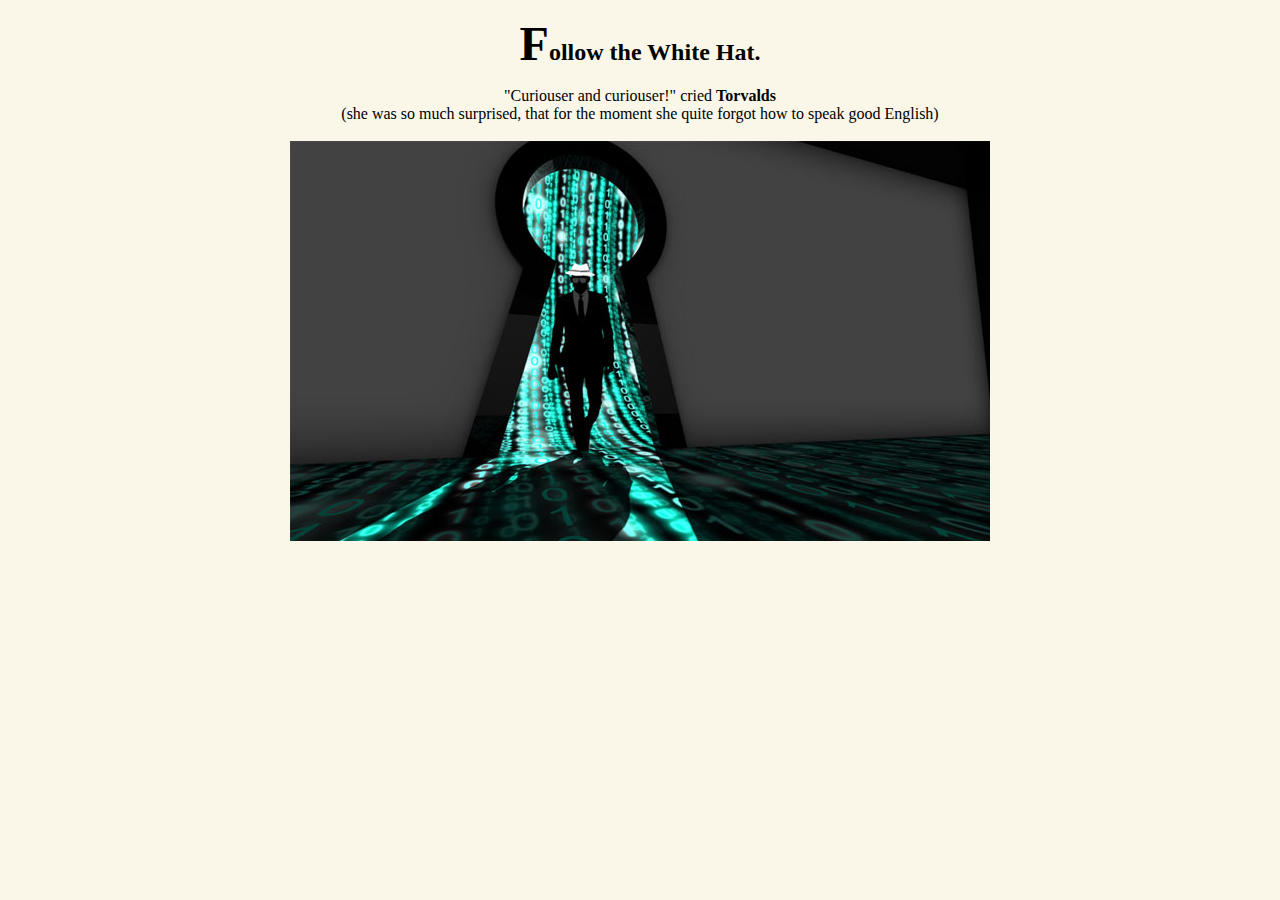
<file: H/index.html>
<!DOCTYPE html>
<html lang="en">
  <head>
    <meta charset="UTF-8" />
    <meta name="viewport" content="width=device-width, initial-scale=1.0" />
    <title>- H -</title>
    <link rel="stylesheet" type="text/css" href="../css/main.css" />
  </head>
  <body>
    <h1>Follow the White Hat.</h1>
    <p>
      "Curiouser and curiouser!" cried <b>Torvalds</b>
      <br />
      (she was so much surprised, that for the moment she quite forgot how to
      speak good English)
      <br />
      <br />
      <img src="../img/hacker1.jpg" />
    </p>
  </body>
</html>
</file>
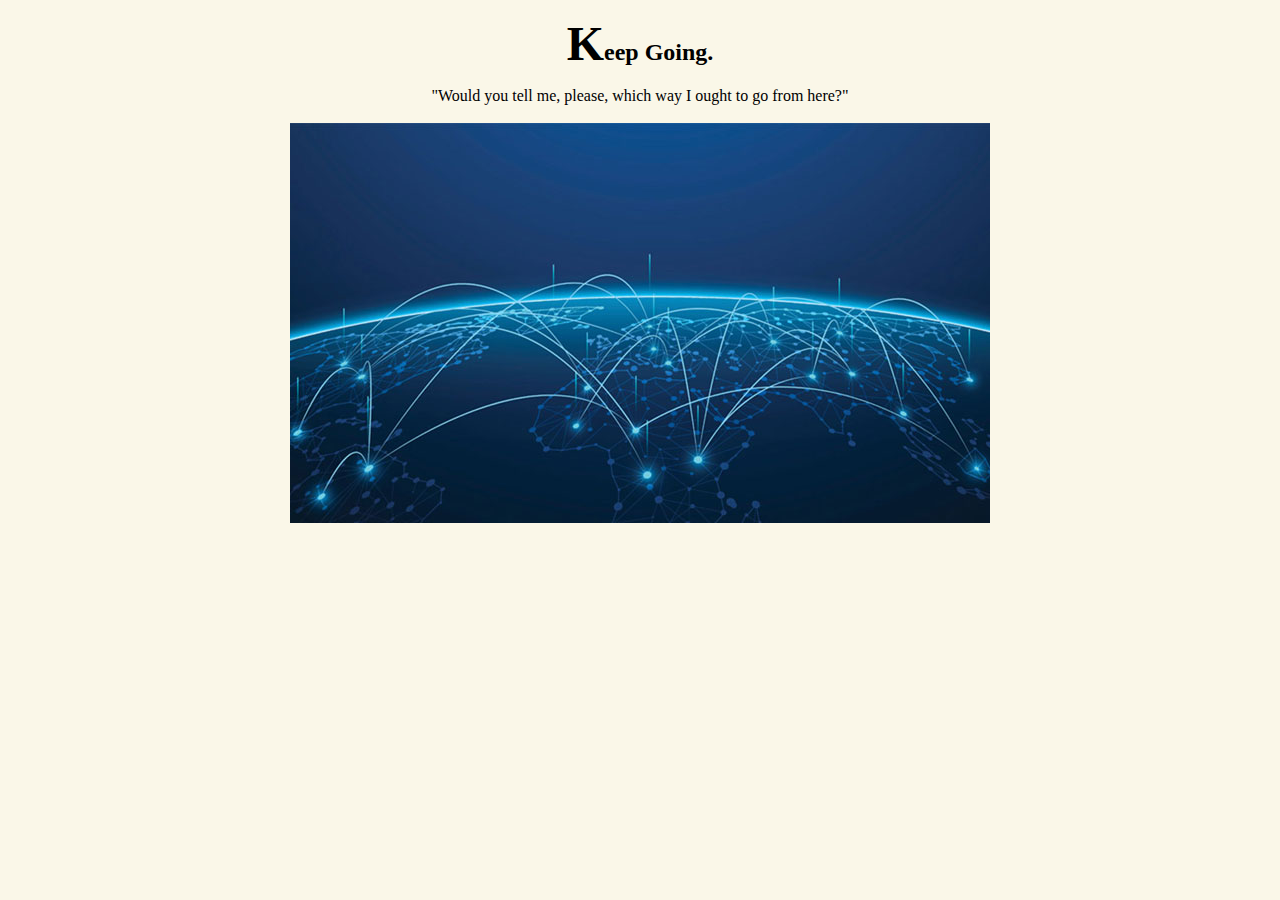
<file: H/A/index.html>
<!DOCTYPE html>
<html lang="en">
  <head>
    <meta charset="UTF-8" />
    <meta name="viewport" content="width=device-width, initial-scale=1.0" />
    <title>- A -</title>
    <link rel="stylesheet" type="text/css" href="../../css/main.css" />
  </head>
  <body>
    <h1>Keep Going.</h1>
    <p>
      "Would you tell me, please, which way I ought to go from here?"
      <br />
      <br />
      <img src="../../img/hacker2.jpg" />
    </p>
  </body>
</html>
</file>
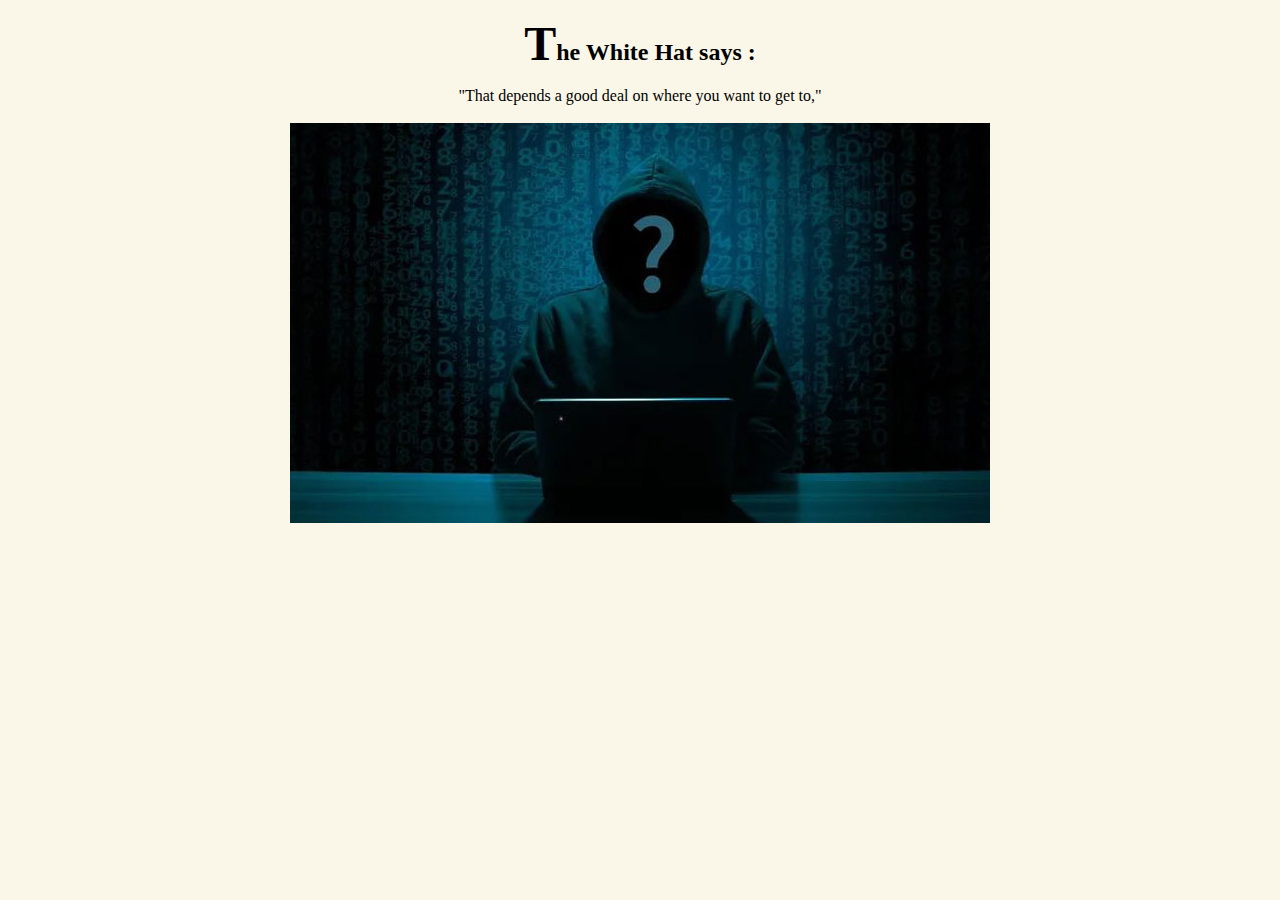
<file: H/A/C/index.html>
<!DOCTYPE html>
<html lang="en">
  <head>
    <meta charset="UTF-8" />
    <meta name="viewport" content="width=device-width, initial-scale=1.0" />
    <title>- C -</title>
    <link rel="stylesheet" type="text/css" href="../../../css/main.css" />
  </head>
  <body>
    <h1>The White Hat says :</h1>
    <p>
      "That depends a good deal on where you want to get to,"
      <br />
      <br />
      <img src="../../../img/hacker3.jpg" />
    </p>
  </body>
</html>
</file>
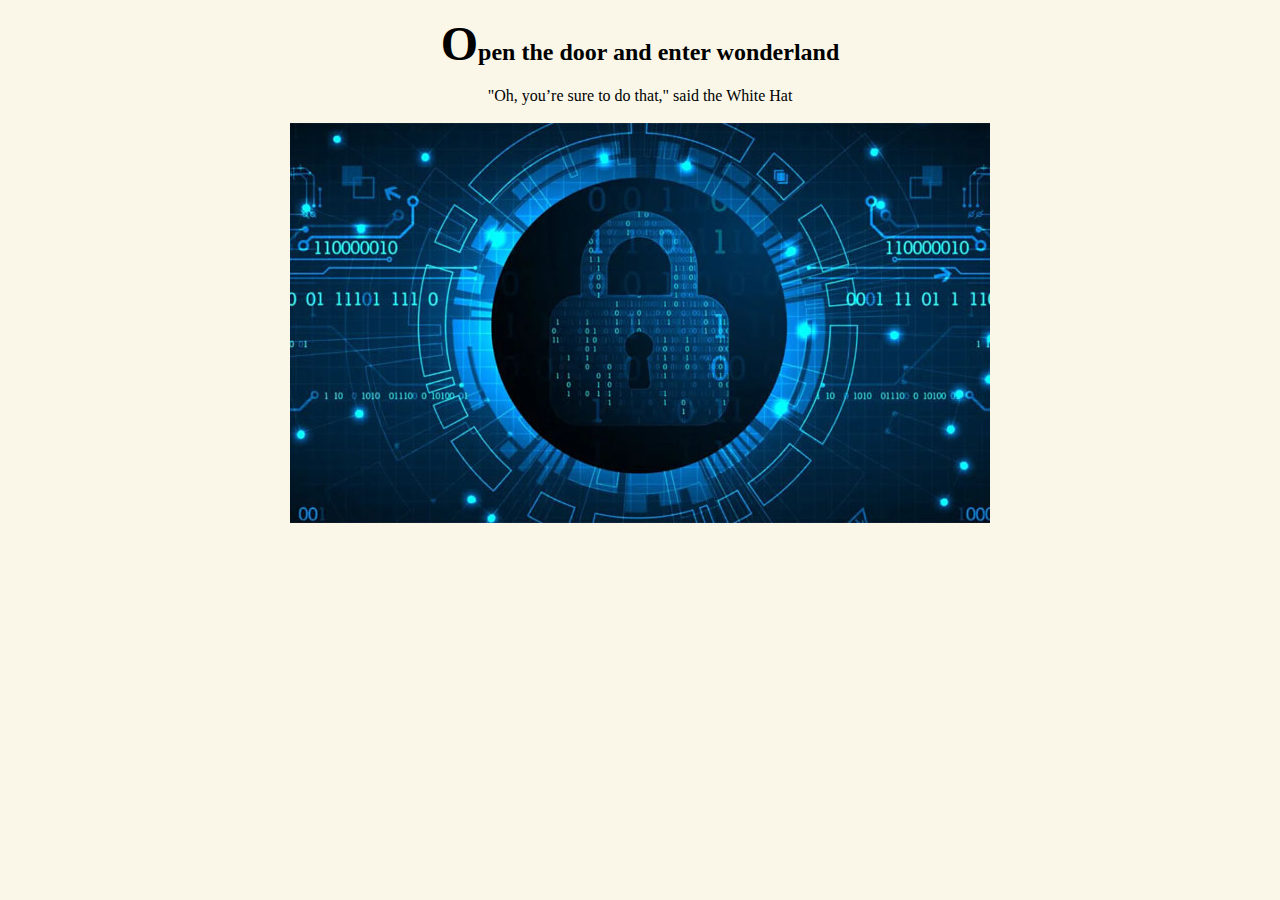
<file: H/A/C/K/index.html>
<!DOCTYPE html>
<html lang="en">
  <head>
    <meta charset="UTF-8" />
    <meta name="viewport" content="width=device-width, initial-scale=1.0" />
    <title>- K -</title>
    <link rel="stylesheet" type="text/css" href="../../../../css/main.css" />
  </head>
  <body>
    <h1>Open the door and enter wonderland</h1>
    <p>
      "Oh, you’re sure to do that," said the White Hat
      <br />
      <br />
      <img src="../../../../img/hacker4.jpg" />
    </p>
  </body>
</html>
</file>
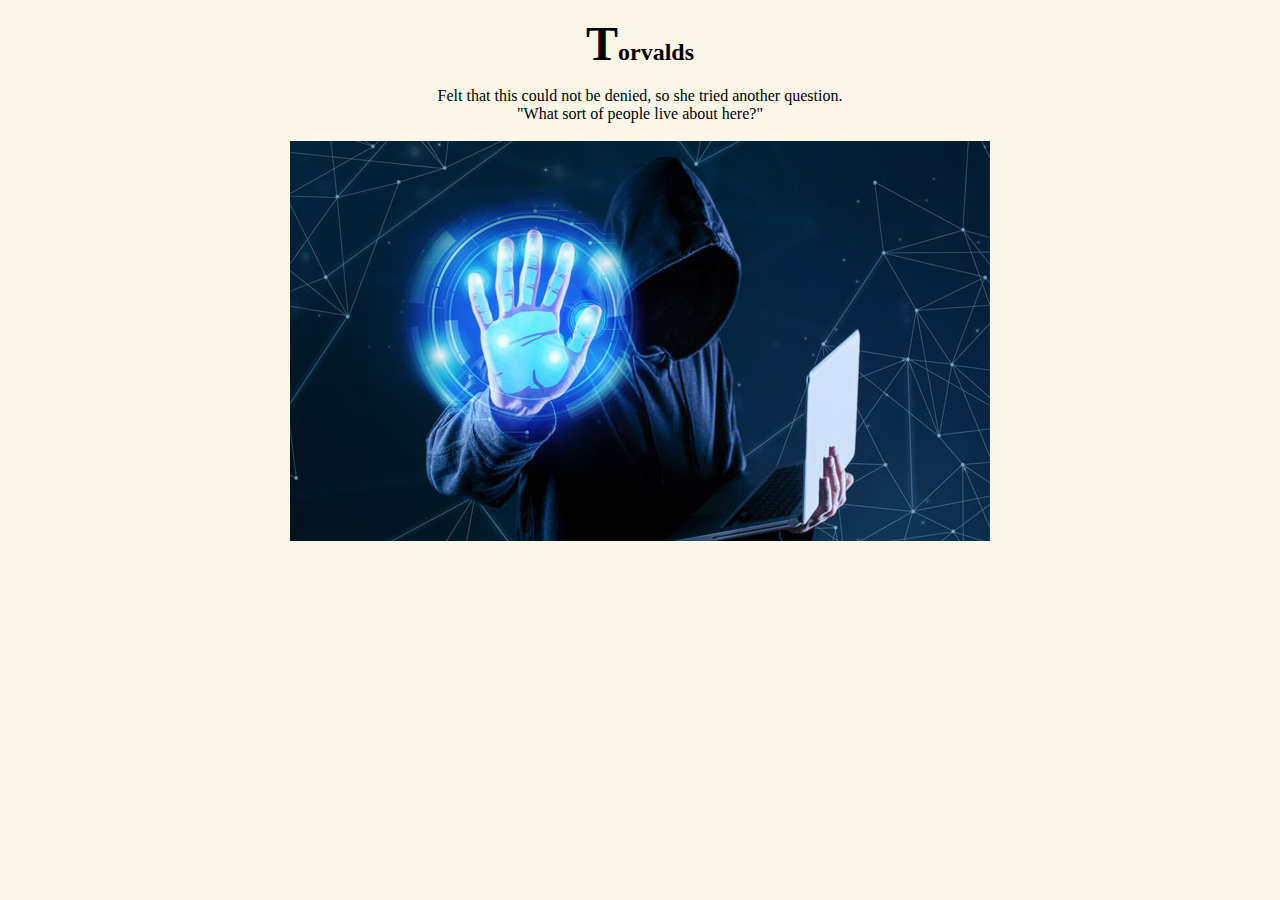
<file: H/A/C/K/E/index.html>
<!DOCTYPE html>
<html lang="en">
  <head>
    <meta charset="UTF-8" />
    <meta name="viewport" content="width=device-width, initial-scale=1.0" />
    <title>- E -</title>
    <link rel="stylesheet" type="text/css" href="../../../../../css/main.css" />
  </head>
  <body>
    <h1>Torvalds</h1>
    <p>
      Felt that this could not be denied, so she tried another question.<br />
      "What sort of people live about here?"
      <br />
      <br />
      <img src="../../../../../img/hacker5.jpg" />
    </p>
  </body>
</html>
</file>
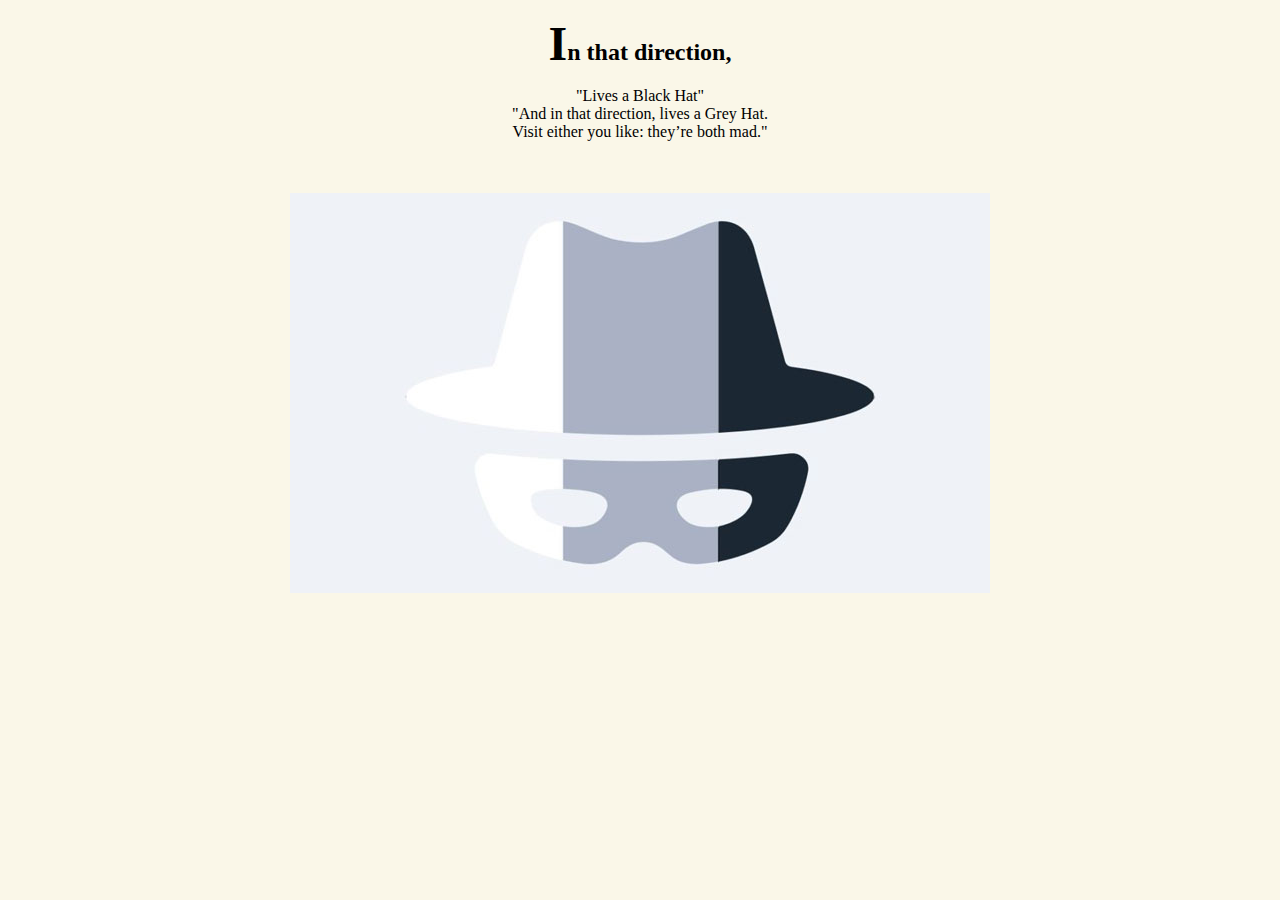
<file: H/A/C/K/E/R/index.html>
<!DOCTYPE html>
<html lang="en">
  <head>
    <meta charset="UTF-8" />
    <meta name="viewport" content="width=device-width, initial-scale=1.0" />
    <title>- R -</title>
    <link
      rel="stylesheet"
      type="text/css"
      href="../../../../../../css/main.css"
    />
  </head>
  <body>
    <h1>In that direction,</h1>
    <p>
      "Lives a Black Hat" <br />"And in that direction, lives a Grey Hat.
      <br />Visit either you like: they’re both mad."
    </p>
    <p style="display: none">
      login : password <br />
      torvalds:Howdoesthelittlehackerimprovehiscode
    </p>
    <p>
      <br />
      <br />
      <img src="../../../../../../img/hacker6.jpg" />
    </p>
  </body>
</html>
</file>
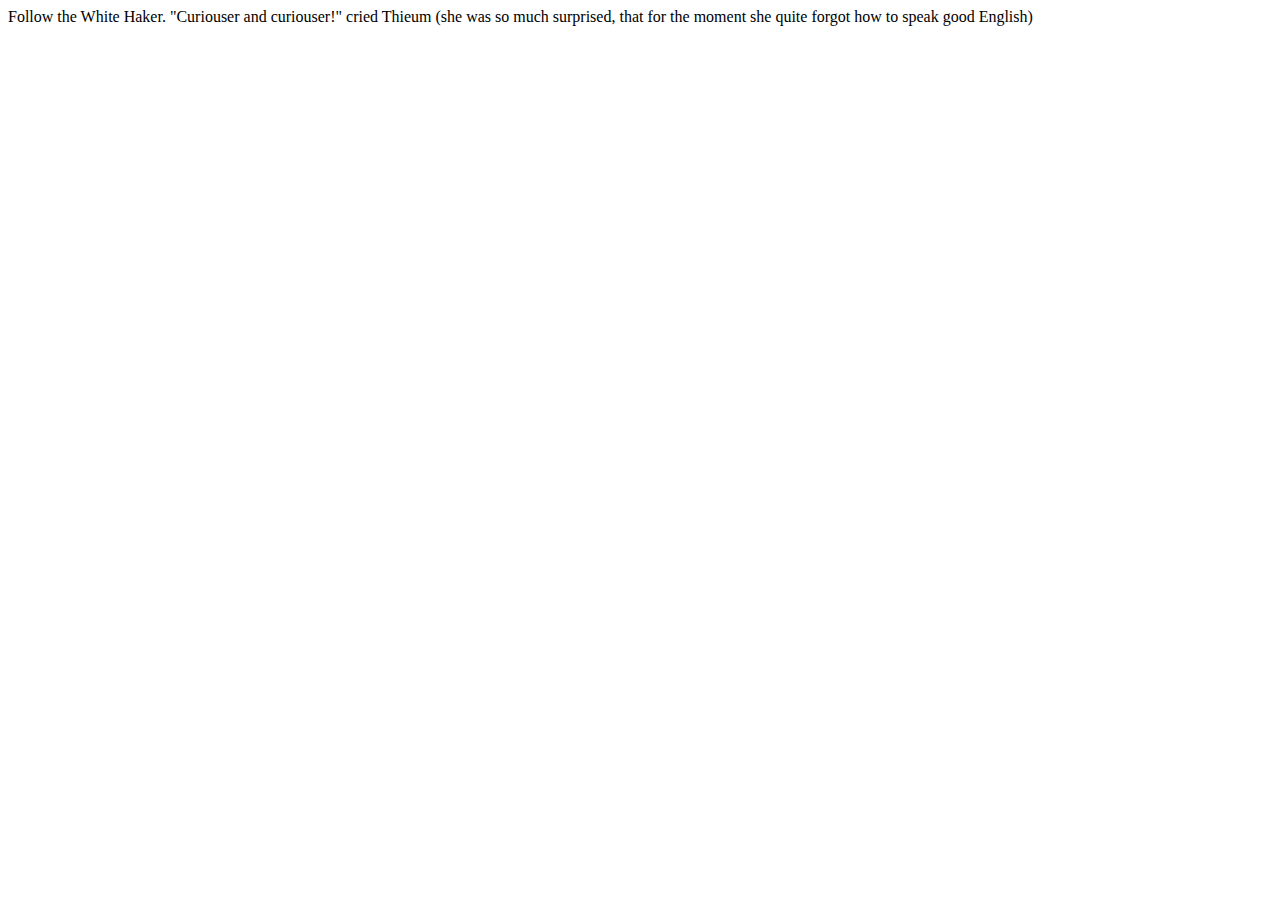
<file: H/H.html>
<!DOCTYPE html>
<html lang="en">
  <head>
    <meta charset="UTF-8" />
    <meta name="viewport" content="width=device-width, initial-scale=1.0" />
    <title>- H -</title>
  </head>
  <body>
    Follow the White Haker. "Curiouser and curiouser!" cried Thieum (she was so
    much surprised, that for the moment she quite forgot how to speak good
    English)
  </body>
</html>
</file>
<file: css/main.css>
body {
  font-family: "Palatino Linotype", "Book Antiqua", Palatino, serif;
  background-color: #faf7e8;
}
h1::first-letter {
  font-weight: bolder;
  font-size: 3rem;
}
h1 {
  font-size: 1.5rem;
  text-align: center;
}
p {
  text-align: center;
}
</file>
